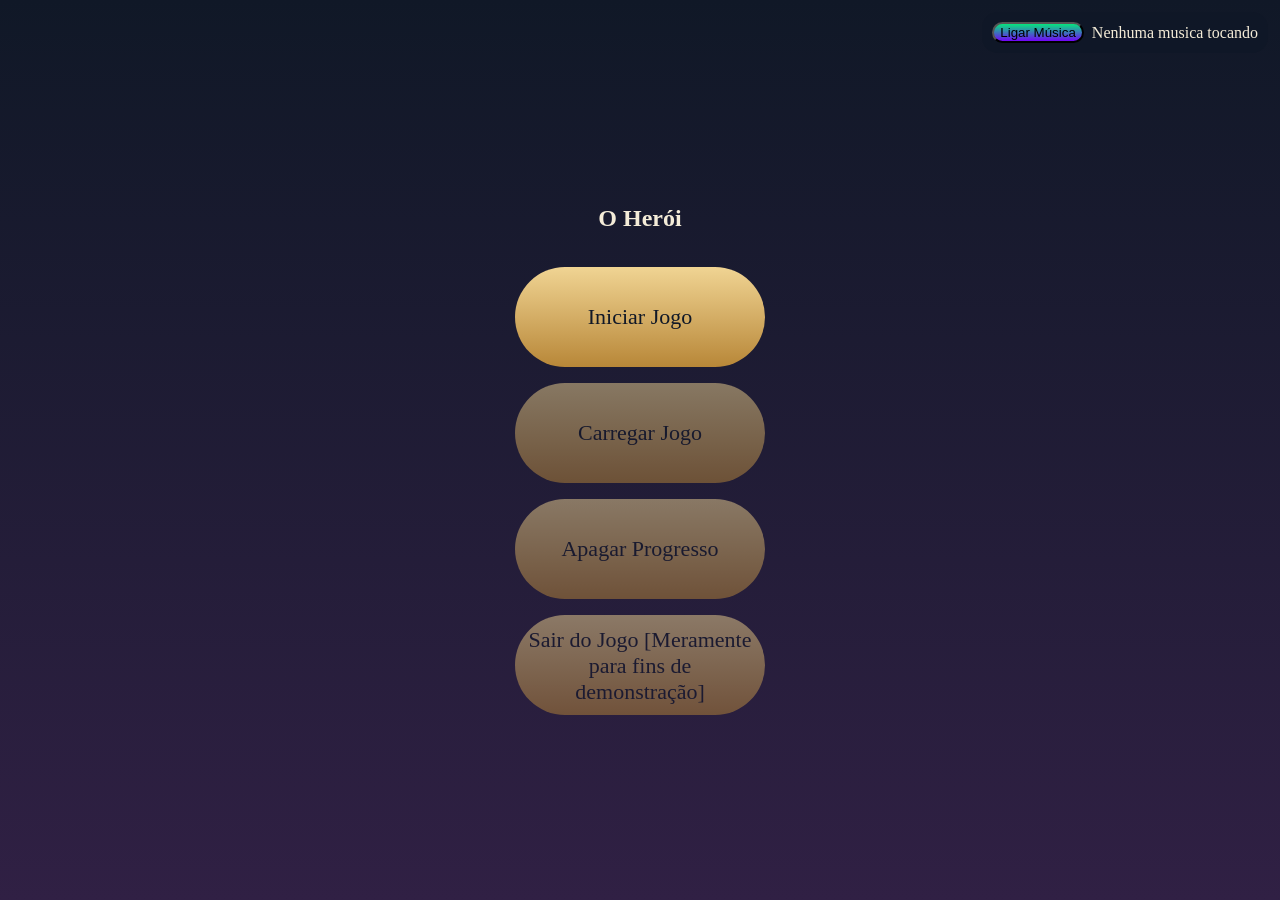
<file: index.html>
<!DOCTYPE html>
<html lang="pt-BR">
<head>
    <link rel="stylesheet" href="style.css">
    <meta charset="UTF-8">
    <meta name="viewport" content="width=device-width, initial-scale=1.0">
    <title>O Herói</title>
</head>
<body>
    <div id="musica">
        <button type="button" id="alternar-musica">
            Ligar Música
        </button>
        <span id="nome-musica">Nenhuma musica tocando</span>
        <button type="button" id="proxima-musica" aria-label="Próxima musica" hidden>
             &rarr;
        </button>
    </div>
    <audio id="audio-musica" src="musica/peaceful_ville_2023.mp3" loop></audio>
    <main>
    <div id="painel-recursos" hidden>
    <p>Vida: <span id="vida-atual">10 / 10</span></p>
    <p>Mana: <span id="mana-atual">10 / 10</span></p>
    <p>Experiência: <span id="Experiência-Atual">0</span></p>
    <p>Ouro: <span id="ouro-atual">0</span></p>
    </div>
    <section id="tela-menu">
    <h1>O Herói</h1>   
    <button type="button" id="Iniciar-Jogo">Iniciar Jogo</button>
    <button type="button" id="Carregar-Jogo" disabled>Carregar Jogo</button>
    <button type="button" id="Apagar-Save" disabled>Apagar Progresso</button>
    <button type="button" id="Sair-do-Jogo" disabled>Sair do Jogo [Meramente para fins de demonstração]</button>
    </section>
    <section id="História-Inicial" hidden>
    <img src="imagens/Kaiju Peixe Devasta a Cidade.png" alt="Peixe com pé enorme" id="imagem-peixe">
    <h2>O início da jornada</h2>
    <p id="texto-história">O protagonista estava voltando de boas para casa até que um peixe com pé enorme apareceu no horizonte. Ele deu uma surra no protagonista, roubou seu dinheiro, acabou com sua cidade e foi embora. Agora o herói deve enfrentar os desafios que o aguardam.</p>
    <button type="button" id="Continuar">Continuar</button>
    </section>

    <section id="Cidade-Destruída" hidden>
        <h2>A Cidade Destruída</h2>
        <p>Nosso personagem encontra a cidade em ruínas, com edifícios destruídos e pessoas desesperadas. Ele deve encontrar uma maneira de restaurar a paz.</p>
        <img src="imagens/Herói Aventureiro com Espada Gigante.png" alt="Aventureiro com espada gigante" id="imagem-aventureiro">
        <div id="Conjunto">
        <button type="button" id="Status">Status do Personagem</button>
        <button type="button" id="Mudar-Aparência">Mudar Aparência</button>
        <button type="button" id="Ir-Cidade-Provisória">Cidade Provisória</button>
        <button type="button" id="Ir-Floresta">A Floresta</button>
        <button type="button" id="Salvar-Jogo">Salvar Jogo</button>
        </div>
        <p id="mensagem-save" role="status"></p>
        <section id="status-personagem" hidden>
            <h3>Status do Personagem</h3>
            <p>Nome: <span id="status-nome">Herói</span></p>
            <p>Nível: <span id="status-nivel">1</span></p>
            <p>Força: <span id="status-forca">5</span></p>
            <p>Defesa: <span id="status-defesa">3</span></p>
            <p>Magia: <span id="status-magia">2</span></p>
            <p>Vida: <span id="status-vida">10 / 10</span></p>
            <p>Mana: <span id="status-mana">10 / 10</span></p>
            <p>Experiência: <span id="status-experiencia">0</span></p>
            <button type="button" id="Fechar-Status">Fechar</button>
        </section>
            
    </section>

    <section id="Floresta" hidden>
        <h2>A Floresta</h2>
        <p>Nosso personagem entra em uma floresta densa, onde encontra criaturas perigosas e desafios inesperados. Ele(a) deve lutar para sobreviver e encontrar um caminho de volta à cidade.</p>
        <div class="acoes-floresta">
        <button type="button" id="Procurar-Criatura-Fraca">Procurar Criatura Fraca</button>
        <button type="button" id="Procurar-Criatura-Forte">Procurar criatura forte</button>
        <button type="button" id="Enfrentar-Chefe">Enfrentar o chefe</button>
        <button type="button" id="Voltar-Floresta">Voltar para a Cidade Destruída</button>
        </div>
        <div id="encontro" hidden>
            <h3 id="nome-inimigo"></h3>
            <img src="imagens/Peixe anfíbio realista com patas.png" alt="Imagem do inimigo" id="imagem-inimigo">
            <p>Vida:<span id="vida-inimigo">5</span></p>
            <div class="acoes-batalha">
            <button type="button" id="Atacar">Atacar</button>
            <button type="button" id="Mortal-Slash">Mortal Slash - 3 Mana</button>
            </div>
            <p id="mensagem-combate" role="status"></p>
        </div>
        
    </section>
    <section id ="apresentacao-chefe" hidden>
        <h2>Buscando o Grande Vilão!</h2>
        <p>Após muitos anos de treino e batalhas intensas. Nosso protagonista finalmente se sente confiante para desafiar aquele que destruiu 
            a harmonia de sua cidade e roubou seu dinheiro. Em busca de justiça, honra, xp e moedas nosso campeão desafia o 
            inimigo principal do arco </p>
        <div class="acoes-batalha">
        <button type="button" id="Comecar-Batalha-Chefe">
        Começar batalha
    </button>
     <button type="button" id="Voltar-Apresentacao-Chefe">
        Voltar à floresta
    </button>
    </div>
    </section>
    <section id="final-jogo" hidden>
    <h2>Vitória!</h2>
    <p>
        Você derrotou o peixe e depois viu que ele havia deixado uma carta no chão. Revelando perigos ainda mais desafiadores 
        em outras partes do mundo. Será que nosso protagonista está pronto para novos desafios?
    </p>

    <button type="button" id="Voltar-Final">
        Voltar à floresta
    </button>
</section>
    <section id="Cidade-Provisória" hidden>
        <h2>A Cidade Provisória</h2>
        <p>Nosso personagem encontra uma cidade provisória, onde as pessoas estão tentando reconstruir suas vidas. Ele(a) deve ajudar a cidade e enfrentar novos desafios.</p>
        <div class="Acoes-Cidade">
        <button type="button" id="Voltar-Cidade-Destruída">Voltar para a Cidade Destruída</button>
        <button type="button" id="Ir-Dormitório">Dormitório</button>
        <button type="button" id="Ir-Loja">Loja</button>
        </div>
        
    </section>
    <section id="Loja" hidden>
    <h2>Loja</h2>
    <p>Suprimentos para continuar sua jornada.</p>
    <article>
    <h3>Refeição simples</h3>
    <p>Recupera até 5 de Vida. Preço: 3 de ouro.</p>
     <button type="button" id="Comprar-Refeicao">
        Comprar e consumir
    </button>
    </article>
    <article>
    <h3>Cerveja pra ficar doidão!</h3>
    <p>Recupera até 5 de Mana. Preço: 3 de ouro.</p>

    <button type="button" id="Comprar-Bebida">
        Comprar e beber
    </button>
</article>
<article>
    <h3>Espada simples</h3>
    <p>Aumenta sua Força em 2. Preço: 15 de ouro.</p>

    <button type="button" id="Comprar-Espada">
        Comprar espada
    </button>
</article>
<article>
    <h3>Armadura simples</h3>
    <p>Aumenta sua Defesa em 2. Preço: 20 de ouro.</p>

    <button type="button" id="Comprar-Armadura">
        Comprar Armadura
    </button>
</article>
<article>
    <h3>Talismã simples</h3>
    <p>Aumenta sua Magia em 2 e Defesa em 1. Preço: 12 de ouro.</p>

    <button type="button" id="Comprar-Talisma">
        Comprar Talismã
    </button>
</article>

<p id="mensagem-loja" role="status"></p>

    <button type="button" id="Voltar-Loja">
        Voltar à Cidade Provisória
    </button>
</section>
    <section id="Dormitório" hidden>
        <h2>Dormitório</h2>
        <p>Nosso personagem encontra um dormitório, onde pode descansar e recuperar suas forças. Ele(a) deve escolher entre descansar ou continuar sua jornada.</p>
        <button type="button" id="Descansar">Descansar</button>
        <p id="mensagem-descanso" role="status"></p>
        <button type="button" id="Voltar-Cidade-Provisória">Voltar para a Cidade Provisória</button>
    </section>
</main>
<script src="script.js"></script>
</body>
</html>
</file>
<file: style.css>
body {
    background-color: #101827;
    background: linear-gradient(to bottom, #101827, #302044);
    color: #f4ecd8;
    margin: 0;
    min-height: 100vh;
    display: flex;
    flex-direction: column;
    justify-content: center;
    align-items: center;
}

body:has(#apresentacao-chefe:not([hidden])){
    background-color: #1a1a1a;
    justify-content: flex-start;
    padding-top: 24px;
    background-image: url("imagens/Vale Encantado sob a Lua Cheia.png");
    background-size: cover;
    background-position: center;
    background-repeat: no-repeat;
    background-attachment: fixed;
}

#imagem-chefe {
    display: block;
    width: 400px;
    max-width: 100%;
    height: auto;
    margin-inline: auto;
}

#musica {
    position:fixed;
    top: 12px;
    right: 12px;
    display: flex;
    align-items: center;
    gap: 8px;
    max-width: calc(100% - 24px);
    flex-wrap: wrap;
    justify-content: center;
    z-index: 10;
    padding: 10px;
    border-radius: 16px;
    box-sizing: border-box;
    background-color: rgb(16 24 39 / 90%);
}

#painel-recursos {
    padding: 12px 20px;
    box-sizing: border-box;
    background-color: rgb(16 24 39 / 90%);
    border-radius: 16px;
    background: linear-gradient(to bottom, #e50a06, #3605f8);
    
}

#painel-recursos p {
    margin: 8px 0;
    padding: 0;
}

#musica button {
    background-color: #101827;
    background: linear-gradient(to bottom, #06e57d, #7205f8);
    border-radius: 20px;
}

#Conjunto {
    display: flex;
    flex-wrap: wrap;
    align-items: center;
    gap: 16px;
    justify-content: center;
}

body:has(#Loja:not([hidden])){
    background-color: #1a1a1a;
    justify-content: flex-start;
    padding-top: 24px;
    background-image: url("imagens/Apotecário Medieval de Poções e Armamentos.png");
    background-size: cover;
    background-position: center;
    background-repeat: no-repeat;
    background-attachment: fixed;
}

body:has(#Cidade-Destruída:not([hidden])) {
    background-color: #1a1a1a;
    justify-content: flex-start;
    padding-top: 24px;
    background-size: cover;
    background-position: center;
    background-repeat: no-repeat;
    background-attachment: fixed;
}

body:has(#Floresta:not([hidden])) {
    background-color: #1a1a1a;
    justify-content: flex-start;
    padding-top: 24px;
    background-image: url("imagens/Vale Encantado das Cachoeiras.png");
    background-size: cover;
    background-position: center;
    background-repeat: no-repeat;
    background-attachment: fixed;
}

body:has(#Cidade-Provisória:not([hidden])) {
    background-image: url("imagens/Assentamento Medieval na Floresta.png");
    background-size: cover;
    background-position: center;
    background-repeat: no-repeat;
    background-attachment: fixed;
    background-color: #1a1a1a;
    justify-content: flex-start;
    padding-top: 24px;
}

body:has(#Dormitório:not([hidden])) {
    background-image: url("imagens/Quarto Medieval Aconchegante à Luz de Velas.png");
    background-size: cover;
    background-position: center;
    background-repeat: no-repeat;
    background-attachment: fixed;
    background-color: #1a1a1a;
    justify-content: flex-start;
    padding-top: 24px;
}
    
#Cidade-Destruída h2 {
    text-align: center;
    margin-inline: auto;
    max-width: 300px;
    padding: 24px;
    
}

#apresentacao-chefe {
    width: 100%;
    max-width: 800px;
    box-sizing: border-box;
    padding: 16px;
    margin-inline: auto;
    text-align: center;
}

#apresentacao-chefe > h2,
#apresentacao-chefe > p {
    background-color: rgb(16 24 39 / 90%);
    padding: 16px;
    border-radius: 16px;
}

main {
 display: flex;
 flex-direction: column;
 align-items: center;
 gap: 16px;
 width: 100%;
}

.Acoes-Cidade {
    display: flex;
    justify-content: center;
    gap: 16px;
    flex-wrap: wrap;
    width: 100%;
    max-width: 600px;
    margin-inline: auto;
}

#Loja,
#Dormitório {
    width: 100%;
    max-width: 700px;
    box-sizing: border-box;
    padding: 16px;
    margin-inline: auto;
    text-align: center;
}

main button{
    max-width: 100%;
    box-sizing: border-box;
    padding: 12px;
    background-color: #d4ad60;
    color: #101827;
    border: none;
    width: 250px;
    height: 100px;
    border-radius: 50px;
    font-size: 22px;
    font-family: inherit;
    background: linear-gradient(to bottom, #f0d493, #b88738);
    transition: background-color 0.8s ease;
}

main button:focus-visible {
    outline: 3px solid #f4ecd8;
    outline-offset: 4px;
}

main button:disabled {
    opacity: 0.5;
}

main button:not(:disabled):hover {
    background-color: #ebc77f;
    filter: brightness(1.2);
    color: #101827;
    cursor: pointer;
}

#tela-menu:not([hidden]) {
    display: flex;
    flex-direction: column;
    align-items: center;
    gap: 16px;
}

#História-Inicial {
    max-width: 700px;
    padding: 24px;
    text-align: center;
}

#imagem-peixe {
    max-width: 100%;
    height: auto;
    border-radius: 16px;
    margin-bottom: 16px;
    display: block;
    margin: 0 auto;
}

#imagem-aventureiro {
    display: block;
    width: 280px;
    max-width: 100%;
    height: auto;
    margin: 0 auto 20px;
    border-radius: 16px;
    background-color: transparent;
}


#Ir-Cidade-Provisória {
    background-color: #2457a7;
    color: white;
    background: linear-gradient(to bottom, #4c06f0, #7b08c7);
}

#Ir-Cidade-Provisória:not(:disabled):hover {
    background-color: #3673ce;
     
}

#Cidade-Provisória p{
    background-color: #101827;
    padding: 16px;
    border-radius: 12px;
}

#Cidade-Destruída p{
    max-width: 300px;
    padding: 24px;
    text-align: center;
    max-width: 55ch;
    margin-inline: auto;
}

[hidden] {
    display: none;
}

#Cidade-Provisória {
    width: 700px;
    max-width: 100%;
    box-sizing: border-box;
    padding: 24px;
    text-align: center;
    margin-inline: auto;
}

#Floresta {
    width: 100%;
    max-width: 800px;
    box-sizing: border-box;
    padding: 16px;
    text-align: center;
}

#encontro {
    background-color: rgb(16 24 39 / 90%);
    color: #f4ecd8;
    padding: 20px;
    border-radius: 20px;
    margin-block: 20px;
    text-align: center;
}

#Floresta > h2,
#Floresta > p {
    background-color: rgb(16 24 39 / 90%);
    padding: 16px;
    border-radius: 16px;
}

#imagem-inimigo {
    display: block;
    width: 180px;
    max-width: 100%;
    height: auto;
    margin-inline: auto;
}

@media (max-width: 600px){
    #musica {
        position:static;
        max-width: 100%;
        justify-content: center;
        margin: 12px;
    }
}

.acoes-floresta {
    display: flex;
    justify-content: center;
    flex-wrap: wrap;
    gap: 16px;
}

.acoes-batalha {
    display: flex;
    justify-content: center;
    flex-wrap: wrap;
    gap: 16px;
}

#final-jogo {
    width: 100%;
    max-width: 700px;
    box-sizing: border-box;
    padding: 24px;
    margin-inline: auto;
    text-align: center;
}

#final-jogo p {
    line-height: 1.7;
    margin-bottom: 24px;
}

#final-jogo h2 {
    color: #f0d493;
    font-size: clamp(32px, 6vw, 48px);
    letter-spacing: 2px;
    text-shadow: 0 2px 12px rgb(212 173 96 / 35%);
}
</file>
